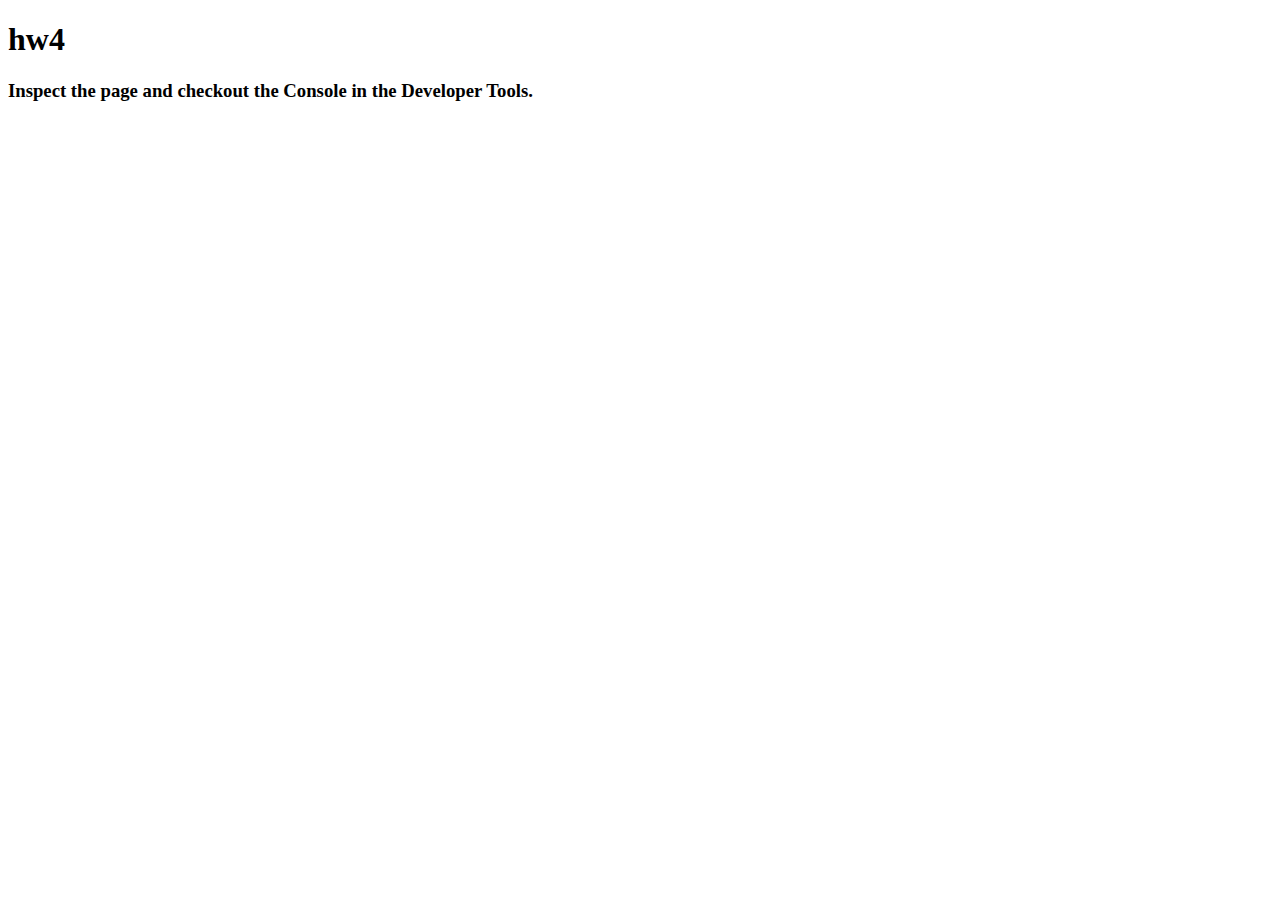
<file: hw4/index.html>
<!DOCTYPE html>
<html>
<head>
  <meta charset="utf-8">
  <title>Module 4 Solution</title>
  <script>
    var names = []; // DO NOT REMOVE
  </script>
  <script src="SpeakHello.js"></script>
  <script src="SpeakGoodBye.js"></script>
  <script src="script.js"></script>
</head>
<body>
  <h1>hw4</h1>
  <h3>Inspect the page and checkout the Console in the Developer Tools.</h3>
</body>
</html>
</file>
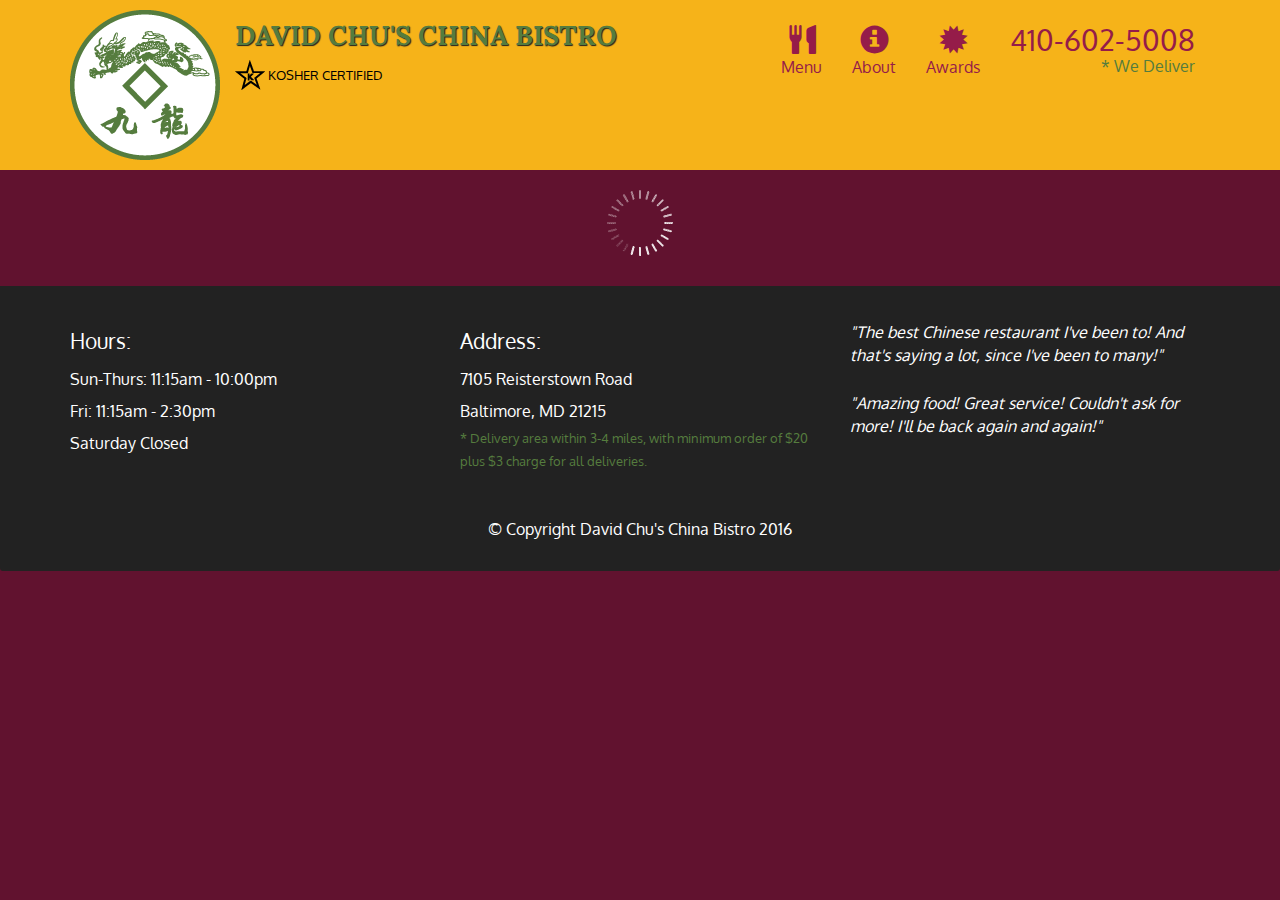
<file: hw5/index.html>
<!doctype html>
<html lang="en">
  <head>
    <meta charset="utf-8">
    <meta http-equiv="X-UA-Compatible" content="IE=edge">
    <meta name="viewport" content="width=device-width, initial-scale=1">
    <title>David Chu's China Bistro</title>
    <link rel="stylesheet" href="css/bootstrap.min.css">
    <link rel="stylesheet" href="css/styles.css">
    <link href='https://fonts.googleapis.com/css?family=Oxygen:400,300,700' rel='stylesheet' type='text/css'>
    <link href='https://fonts.googleapis.com/css?family=Lora' rel='stylesheet' type='text/css'>
  </head>
<body>
  <header>
    <nav id="header-nav" class="navbar navbar-default">
      <div class="container">
        <div class="navbar-header">
          <a href="index.html" class="pull-left visible-md visible-lg">
            <div id="logo-img" alt="Logo image"></div>
          </a>

          <div class="navbar-brand">
            <a href="index.html"><h1>David Chu's China Bistro</h1></a>
            <p>
              <img src="images/star-k-logo.png" alt="Kosher certification">
              <span>Kosher Certified</span>
            </p>
          </div>

          <button id="navbarToggle" type="button" class="navbar-toggle collapsed" data-toggle="collapse" data-target="#collapsable-nav" aria-expanded="false">
            <span class="sr-only">Toggle navigation</span>
            <span class="icon-bar"></span>
            <span class="icon-bar"></span>
            <span class="icon-bar"></span>
          </button>
        </div>
        
        <div id="collapsable-nav" class="collapse navbar-collapse">
           <ul id="nav-list" class="nav navbar-nav navbar-right">
            <li id="navHomeButton" class="visible-xs active">
              <a href="index.html">
                <span class="glyphicon glyphicon-home"></span> Home</a>
            </li>
            <li id="navMenuButton">
              <a href="#" onclick="$dc.loadMenuCategories();">
                <span class="glyphicon glyphicon-cutlery"></span><br class="hidden-xs"> Menu</a>
            </li>
            <li>
              <a href="#">
                <span class="glyphicon glyphicon-info-sign"></span><br class="hidden-xs"> About</a>
            </li>
            <li>
              <a href="#">
                <span class="glyphicon glyphicon-certificate"></span><br class="hidden-xs"> Awards</a>
            </li>
            <li id="phone" class="hidden-xs">
              <a href="tel:410-602-5008">
                <span>410-602-5008</span></a><div>* We Deliver</div>
            </li>
          </ul><!-- #nav-list -->
        </div><!-- .collapse .navbar-collapse -->
      </div><!-- .container -->
    </nav><!-- #header-nav -->
  </header>

  <div id="call-btn" class="visible-xs">
    <a class="btn" href="tel:410-602-5008">
    <span class="glyphicon glyphicon-earphone"></span>
    410-602-5008
    </a>
  </div>
  <div id="xs-deliver" class="text-center visible-xs">* We Deliver</div>

  <div id="main-content" class="container"></div>

  <footer class="panel-footer">
    <div class="container">
      <div class="row">
        <section id="hours" class="col-sm-4">
          <span>Hours:</span><br>
          Sun-Thurs: 11:15am - 10:00pm<br>
          Fri: 11:15am - 2:30pm<br>
          Saturday Closed
          <hr class="visible-xs">
        </section>
        <section id="address" class="col-sm-4">
          <span>Address:</span><br>
          7105 Reisterstown Road<br>
          Baltimore, MD 21215
          <p>* Delivery area within 3-4 miles, with minimum order of $20 plus $3 charge for all deliveries.</p>
          <hr class="visible-xs">
        </section>
        <section id="testimonials" class="col-sm-4">
          <p>"The best Chinese restaurant I've been to! And that's saying a lot, since I've been to many!"</p>
          <p>"Amazing food! Great service! Couldn't ask for more! I'll be back again and again!"</p>
        </section>
      </div>
      <div class="text-center">&copy; Copyright David Chu's China Bistro 2016</div>
    </div>
  </footer>

  <!-- jQuery (Bootstrap JS plugins depend on it) -->
  <script src="js/jquery-2.1.4.min.js"></script>
  <script src="js/bootstrap.min.js"></script>
  <script src="js/ajax-utils.js"></script>
  <script src="js/script.js"></script>
</body>
</html>
</file>
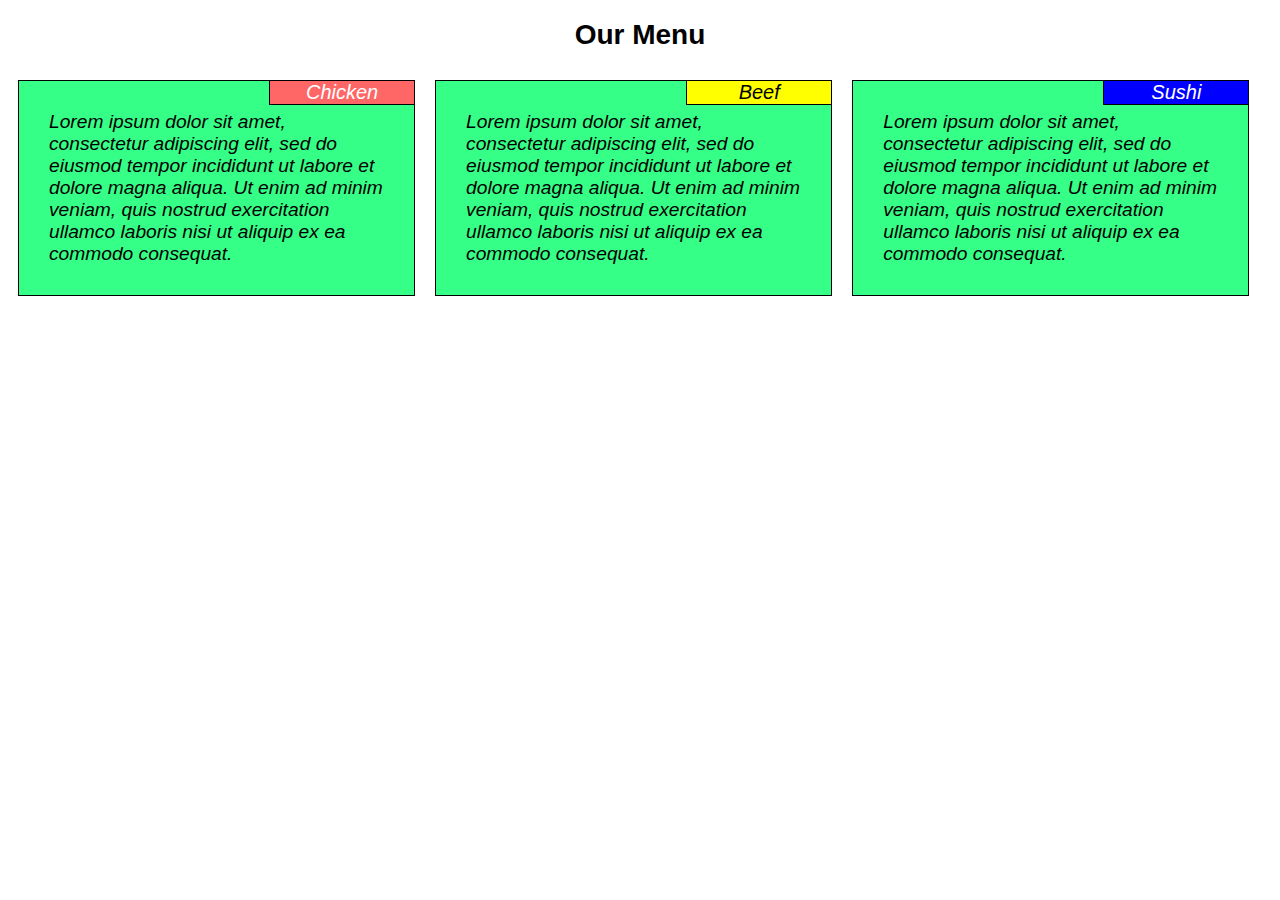
<file: site/index.html>
<!DOCTYPE html>
<html>
<head>
<meta charset="utf-8">
<meta name="viewport" content="width=device-width, initial-scale=1">
<title>Homework 2</title>
<style>
* {
  box-sizing: border-box;

}

h1 { 
  font-size: 1.75em; 
  text-align: center;
  font: black bold;
  font-family: Helvetica; 
}
section {
  margin:10px;
  padding: 30px;
  font-family: Arial; 
  font-size: 1.2em;
  background-color: #36ff87;
  border: 1px solid;
  font-style: italic;
}

p {
  position: absolute;
  border: 1px solid black;
  top:-10px;
  right:10px;
  width: 35%;
  font-size: 1.25em;
  text-align: center;
  font-family: Helvetica;
  font-style: italic;
  font:bolder;
  
}

.title1 {
  background-color: #ff6666;
  color: white;
}

.title2 {
  background-color: #ffff00;
}

.title3 {
  background-color: #0000ff;
  color: white;
}

.row {
  width: 100%;
}

/********** Desktop View **********/
@media (min-width: 992px) {
  .col-lg-1, .col-lg-2, .col-lg-3, .col-lg-4, .col-lg-5, .col-lg-6, .col-lg-7, .col-lg-8, .col-lg-9, .col-lg-10, .col-lg-11, .col-lg-12 {
    float: left;
    position: relative;
  }
  .col-lg-1 {
    width: 8.33%;
  }
  .col-lg-2 {
    width: 16.66%;
  }
  .col-lg-3 {
    width: 25%;
  }
  .col-lg-4 {
    width: 33%;
  }
  .col-lg-5 {
    width: 41.66%;
  }
  .col-lg-6 {
    width: 50%;
  }
  .col-lg-7 {
    width: 58.33%;
  }
  .col-lg-8 {
    width: 66.66%;
  }
  .col-lg-9 {
    width: 74.99%;
  }
  .col-lg-10 {
    width: 83.33%;
  }
  .col-lg-11 {
    width: 91.66%;
  }
  .col-lg-12 {
    width: 100%;
  }
}

/********** Tablet View **********/
@media (min-width: 768px) and (max-width: 991px) {
  .col-md-1, .col-md-2, .col-md-3, .col-md-4, .col-md-5, .col-md-6, .col-md-7, .col-md-8, .col-md-9, .col-md-10, .col-md-11, .col-md-12 {
    float: left;
    position:relative;
  }
  .col-md-1 {
    width: 8.33%;
  }
  .col-md-2 {
    width: 16.66%;
  }
  .col-md-3 {
    width: 25%;
  }
  .col-md-4 {
    width: 33%;
  }
  .col-md-5 {
    width: 41.66%;
  }
  .col-md-6 {
    width: 50%;
  }
  .col-md-7 {
    width: 58.33%;
  }
  .col-md-8 {
    width: 66.66%;
  }
  .col-md-9 {
    width: 74.99%;
  }
  .col-md-10 {
    width: 83.33%;
  }
  .col-md-11 {
    width: 91.66%;
  }
  .col-md-12 {
    width: 100%;
  }
}

/********** small View **********/
@media (max-width: 767px) {
  .col-sm-1, .col-sm-2, .col-sm-3, .col-sm-4, .col-sm-5, .col-sm-6, .col-sm-7, .col-sm-8, .col-sm-9, .col-sm-10, .col-sm-11, .col-sm-12 {
    float: left;
    position: relative;
  }
  .col-sm-1 {
    width: 8.33%;
  }
  .col-sm-2 {
    width: 16.66%;
  }
  .col-sm-3 {
    width: 25%;
  }
  .col-sm-4 {
    width: 33%;
  }
  .col-sm-5 {
    width: 41.66%;
  }
  .col-sm-6 {
    width: 50%;
  }
  .col-sm-7 {
    width: 58.33%;
  }
  .col-sm-8 {
    width: 66.66%;
  }
  .col-sm-9 {
    width: 74.99%;
  }
  .col-sm-10 {
    width: 83.33%;
  }
  .col-sm-11 {
    width: 91.66%;
  }
  .col-sm-12 {
    width: 100%;
  
</style>
</head>
<body>
<h1>Our Menu</h1>

<div class="row">
  <div class="col-lg-4 col-md-6 col-sm-12">
    <section>Lorem ipsum dolor sit amet, consectetur adipiscing elit, sed do eiusmod tempor incididunt ut labore et dolore magna aliqua. Ut enim ad minim veniam, quis nostrud exercitation ullamco laboris nisi ut aliquip ex ea commodo consequat.</section>
    <p class="title1">Chicken</p>
  </div>
  <div class="col-lg-4 col-md-6 col-sm-12">
    <section>Lorem ipsum dolor sit amet, consectetur adipiscing elit, sed do eiusmod tempor incididunt ut labore et dolore magna aliqua. Ut enim ad minim veniam, quis nostrud exercitation ullamco laboris nisi ut aliquip ex ea commodo consequat. </section>
    <p class="title2">Beef</p>
  </div>
  <div class="col-lg-4 col-md-12 col-sm-12">
    <section>Lorem ipsum dolor sit amet, consectetur adipiscing elit, sed do eiusmod tempor incididunt ut labore et dolore magna aliqua. Ut enim ad minim veniam, quis nostrud exercitation ullamco laboris nisi ut aliquip ex ea commodo consequat. </section>
    <p class="title3">Sushi</p>
  </div>
</div>

</body>
</html>
</file>
<file: hw5/css/styles.css>
body {
  font-size: 16px;
  color: #fff;
  background-color: #61122f;
  font-family: 'Oxygen', sans-serif;
}

/** HEADER **/
#header-nav {
  background-color: #f6b319;
  border-radius: 0;
  border: 0;
}

#logo-img {
  background: url('../images/restaurant-logo_large.png') no-repeat;
  width: 150px;
  height: 150px;
  margin: 10px 15px 10px 0;
}

.navbar-brand {
  padding-top: 25px;
}
.navbar-brand h1 { /* Restaurant name */
  font-family: 'Lora', serif;
  color: #557c3e;
  font-size: 1.5em;
  text-transform: uppercase;
  font-weight: bold;
  text-shadow: 1px 1px 1px #222;
  margin-top: 0;
  margin-bottom: 0;
  line-height: .75;
}
.navbar-brand a:hover, .navbar-brand a:focus {
  text-decoration: none;
}
.navbar-brand p { /* Kosher cert */
  color: #000;
  text-transform: uppercase;
  font-size: .7em;
  margin-top: 15px;
}
.navbar-brand p span { /* Star-K */
  vertical-align: middle;
}

#nav-list {
  margin-top: 10px;
}
#nav-list a {
  color: #951C49;
  text-align: center;
}
#nav-list a:hover {
  background: #E7E7E7;
}
#nav-list a span {
  font-size: 1.8em;
}

#phone {
  margin-top: 5px;
}
#phone a { /* Phone number */
  text-align: right;
  padding-bottom: 0;
}
#phone div { /* We Deliver */
  color: #557c3e;
  text-align: right;
  padding-right: 15px;
}

.navbar-header button.navbar-toggle, .navbar-header .icon-bar {
  border: 1px solid #61122f;
}
.navbar-header button.navbar-toggle {
  clear: both;
  margin-top: -30px;
}
/* END HEADER */

/* FOOTER */
.panel-footer {
  margin-top: 30px;
  padding-top: 35px;
  padding-bottom: 30px;
  background-color: #222;
  border-top: 0;
}
.panel-footer div.row {
  margin-bottom: 35px;
}
#hours, #address {
  line-height: 2;
}
#hours > span, #address > span {
  font-size: 1.3em;
}
#address p {
  color: #557c3e;
  font-size: .8em;
  line-height: 1.8;
}
#testimonials {
  font-style: italic;
}
#testimonials p:nth-child(2) {
  margin-top: 25px;
}
/* END FOOTER */



/* HOME PAGE */
.container .jumbotron {
  box-shadow: 0 0 50px #3F0C1F;
  border: 2px solid #3F0C1F;
}

#menu-tile, #specials-tile, #map-tile {
  height: 250px;
  width: 100%;
  margin-bottom: 15px;
  position: relative;
  border: 2px solid #3F0C1F;
  overflow: hidden;
}
#menu-tile:hover, #specials-tile:hover, #map-tile:hover {
  box-shadow: 0 1px 5px 1px #cccccc;
}
#menu-tile {
  background: url('../images/menu-tile.jpg') no-repeat;
  background-position: center;
}
#specials-tile {
  background: url('../images/specials-tile.jpg') no-repeat;
  background-position: center;
}
#menu-tile span, #specials-tile span, #map-tile span {
  position: absolute;
  bottom: 0;
  right: 0;
  width: 100%;
  text-align: center;
  font-size: 1.6em;
  text-transform: uppercase;
  background-color: #000;
  color: #fff;
  opacity: .8;
}
/* END HOME PAGE */

/* MENU CATEGORIES PAGE */
.category-tile { 
  position: relative;
  border: 2px solid #3F0C1F;
  overflow: hidden;
  width: 200px;
  height: 200px;
  margin: 0 auto 15px;
}
.category-tile span {
  position: absolute;
  bottom: 0;
  right: 0;
  width: 100%;
  text-align: center;
  font-size: 1.2em;
  text-transform: uppercase;
  background-color: #000;
  color: #fff;
  opacity: .8;
}
.category-tile:hover {
  box-shadow: 0 1px 5px 1px #cccccc;
}

#menu-categories-title + div {
  margin-bottom: 50px;
}
/* END MENU CATEGORIES PAGE */

/* SINGLE CATEGORY PAGE */
.menu-item-tile {
  margin-bottom: 25px;
}
.menu-item-tile hr {
  width: 80%;
}
.menu-item-tile .menu-item-price {
  font-size: 1.1em;
  text-align: right;
  margin-top: -15px;
  margin-right: -15px;
}
.menu-item-tile .menu-item-price span {
  font-size: .6em;
}
.menu-item-photo {
  position: relative;
  border: 2px solid #3F0C1F; 
  overflow: hidden;
  padding: 0;
  margin-right: -15px;
  margin-left: auto;
  margin-bottom: 20px;
  max-width: 250px;
}
.menu-item-photo div {
  position: absolute;
  bottom: 0;
  right: 0;
  width: 80px;
  background-color: #557c3e;
  text-align: center;
}
.menu-item-description {
  padding-right: 30px;
}
h3.menu-item-title {
  margin: 0 0 10px;
}
.menu-item-details {
  font-size: .9em;
  font-style: italic;
}
/* END SINGLE CATEGORY PAGE */


/********** Large devices only **********/
@media (min-width: 1200px) {
  .container .jumbotron {
    background: url('../images/jumbotron_1200.jpg') no-repeat;
    height: 675px;
  }
}

/********** Medium devices only **********/
@media (min-width: 992px) and (max-width: 1199px) {
  /* Header */
  #logo-img {
    background: url('../images/restaurant-logo_medium.png') no-repeat;
    width: 100px;
    height: 100px;
    margin: 5px 5px 5px 0;
  }
  /* End Header */

  /* Home Page */
  .container .jumbotron {
    background: url('../images/jumbotron_992.jpg') no-repeat;
    height: 558px;
  }
  /* End Home Page */
}

/********** Small devices only **********/
@media (min-width: 768px) and (max-width: 991px) {
  /* Home Page */
  .container .jumbotron {
    background: url('../images/jumbotron_768.jpg') no-repeat;
    height: 432px;
  }
  /* End Home Page */
}

/********** Extra small devices only **********/
@media (max-width: 767px) {
  /* Header */
  .navbar-brand {
    padding-top: 10px;
    height: 80px;
  }
  .navbar-brand h1 { /* Restaurant name */
    padding-top: 10px;
    font-size: 5vw; /* 1vw = 1% of viewport width */
  }
  .navbar-brand p { /* Kosher cert */
    font-size: .6em;
    margin-top: 12px;
  }
  .navbar-brand p img { /* Star-K */
    height: 20px;
  }

  #collapsable-nav a { /* Collapsed nav menu text */
    font-size: 1.2em;
  }
  #collapsable-nav a span { /* Collapsed nav menu glyph */
    font-size: 1em;
    margin-right: 5px;
  }

  #call-btn > a {
    font-size: 1.5em;
    display: block;
    margin: 0 20px;
    padding: 10px;
    border: 2px solid #fff;
    background-color: #f6b319;
    color: #951c49;
  }
  #xs-deliver {
    margin-top: 5px;
    font-size: .7em;
    letter-spacing: .1em;
    text-transform: uppercase;
  }
  /* End Header */

  /* Footer */
  .panel-footer section {
    margin-bottom: 30px;
    text-align: center;
  }
  .panel-footer section:nth-child(3) {
    margin-bottom: 0; /* margin already exists on the whole row */
  }
  .panel-footer section hr {
    width: 50%;
  }
  /* End Footer */

  /* Home Page */
  .container .jumbotron {
    margin-top: 30px;
    padding: 0;
  }
  #menu-tile, #specials-tile {
    width: 360px;
    margin: 0 auto 15px;
  }

  .menu-item-photo {
    margin-right: auto;
  }
  .menu-item-tile .menu-item-price {
    text-align: center;
  }
  .menu-item-description {
    text-align: center;;
  }
}


/********** Super extra small devices Only :-) (e.g., iPhone 4) **********/
@media (max-width: 479px) {
  /* Header */
  .navbar-brand h1 { /* Restaurant name */
    padding-top: 5px;
    font-size: 6vw;
  }
  /* End Header */
  
  /* Home page */
  #menu-tile, #specials-tile {
    width: 280px;
    margin: 0 auto 15px;
  }

  .col-xxs-12 {
    position: relative;
    min-height: 1px;
    padding-right: 15px;
    padding-left: 15px;
    float: left;
    width: 100%;
  }
}
</file>
